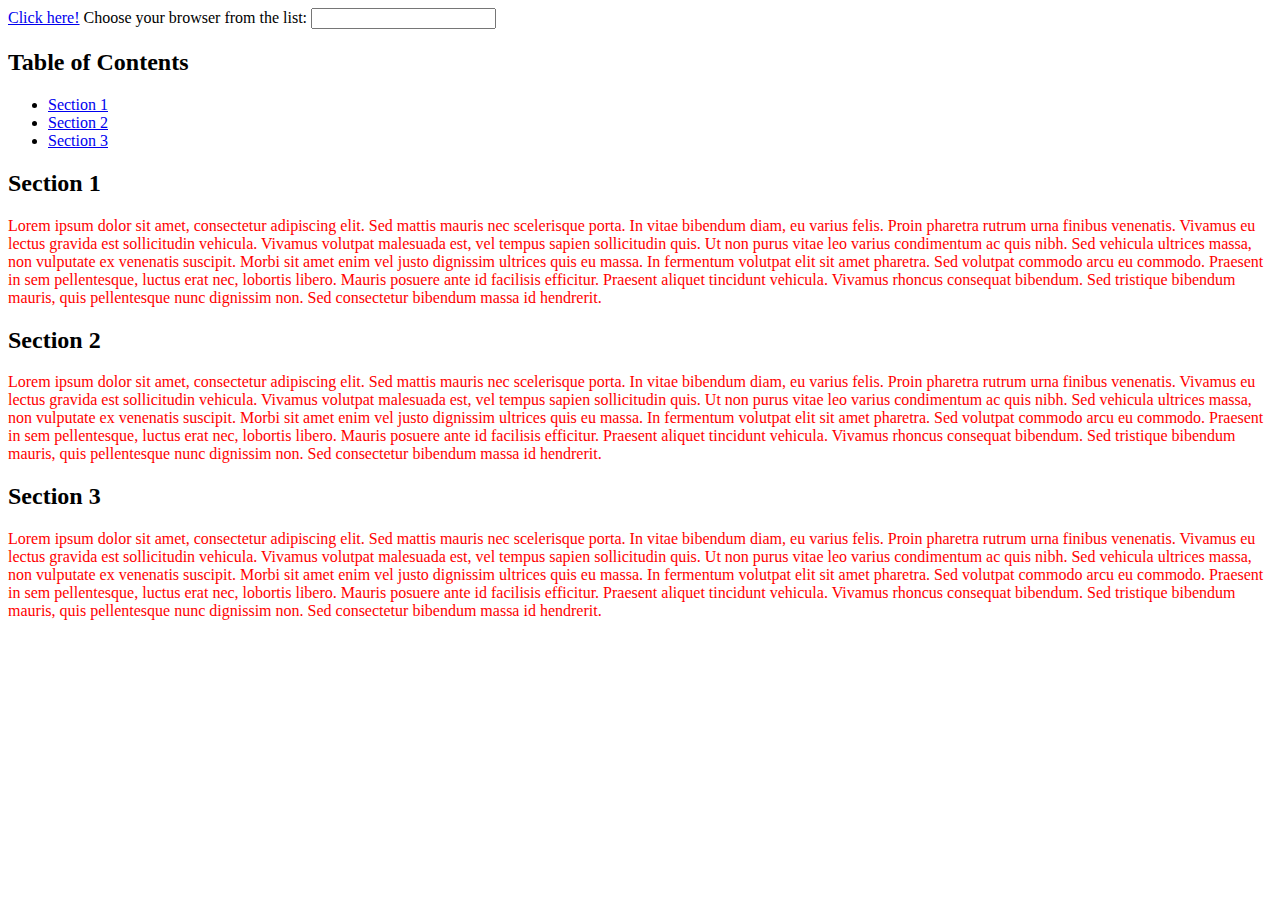
<file: index.html>
<!DOCTYPE html>
<html>
    <head>
        <title>My Web Page!</title>
        <link rel="stylesheet" href="styles.css">
    </head>
    <body>
        <a href="https://www.google.fr">Click here!</a>

        <label for="browser">Choose your browser from the list:</label>
        <input list="browsers" name="browser" id="browser">
        
        <datalist id="browsers">
          <option value="Edge">
          <option value="Firefox">
          <option value="Chrome">
          <option value="Opera">
          <option value="Safari">
        </datalist> 


        <h2>Table of Contents</h2>
        <ul>
            <li><a href="#section1">Section 1</a></li>
            <li><a href="#section2">Section 2</a></li>
            <li><a href="#section3">Section 3</a></li>
        </ul>
        <h2 id="section1">Section 1</h2>
        <p>
            Lorem ipsum dolor sit amet, consectetur adipiscing elit. Sed mattis mauris nec scelerisque porta. In vitae bibendum diam, eu varius felis. Proin pharetra rutrum urna finibus venenatis. Vivamus eu lectus gravida est sollicitudin vehicula. Vivamus volutpat malesuada est, vel tempus sapien sollicitudin quis. Ut non purus vitae leo varius condimentum ac quis nibh. Sed vehicula ultrices massa, non vulputate ex venenatis suscipit. Morbi sit amet enim vel justo dignissim ultrices quis eu massa. In fermentum volutpat elit sit amet pharetra. Sed volutpat commodo arcu eu commodo. Praesent in sem pellentesque, luctus erat nec, lobortis libero. Mauris posuere ante id facilisis efficitur. Praesent aliquet tincidunt vehicula. Vivamus rhoncus consequat bibendum. Sed tristique bibendum mauris, quis pellentesque nunc dignissim non. Sed consectetur bibendum massa id hendrerit.
        </p>
        <h2 id="section2">Section 2</h2>
        <p>
            Lorem ipsum dolor sit amet, consectetur adipiscing elit. Sed mattis mauris nec scelerisque porta. In vitae bibendum diam, eu varius felis. Proin pharetra rutrum urna finibus venenatis. Vivamus eu lectus gravida est sollicitudin vehicula. Vivamus volutpat malesuada est, vel tempus sapien sollicitudin quis. Ut non purus vitae leo varius condimentum ac quis nibh. Sed vehicula ultrices massa, non vulputate ex venenatis suscipit. Morbi sit amet enim vel justo dignissim ultrices quis eu massa. In fermentum volutpat elit sit amet pharetra. Sed volutpat commodo arcu eu commodo. Praesent in sem pellentesque, luctus erat nec, lobortis libero. Mauris posuere ante id facilisis efficitur. Praesent aliquet tincidunt vehicula. Vivamus rhoncus consequat bibendum. Sed tristique bibendum mauris, quis pellentesque nunc dignissim non. Sed consectetur bibendum massa id hendrerit.
        </p>
        <h2 id="section3">Section 3</h2>
        <p>
            Lorem ipsum dolor sit amet, consectetur adipiscing elit. Sed mattis mauris nec scelerisque porta. In vitae bibendum diam, eu varius felis. Proin pharetra rutrum urna finibus venenatis. Vivamus eu lectus gravida est sollicitudin vehicula. Vivamus volutpat malesuada est, vel tempus sapien sollicitudin quis. Ut non purus vitae leo varius condimentum ac quis nibh. Sed vehicula ultrices massa, non vulputate ex venenatis suscipit. Morbi sit amet enim vel justo dignissim ultrices quis eu massa. In fermentum volutpat elit sit amet pharetra. Sed volutpat commodo arcu eu commodo. Praesent in sem pellentesque, luctus erat nec, lobortis libero. Mauris posuere ante id facilisis efficitur. Praesent aliquet tincidunt vehicula. Vivamus rhoncus consequat bibendum. Sed tristique bibendum mauris, quis pellentesque nunc dignissim non. Sed consectetur bibendum massa id hendrerit.
        </p>
    </body>
</html>
</file>
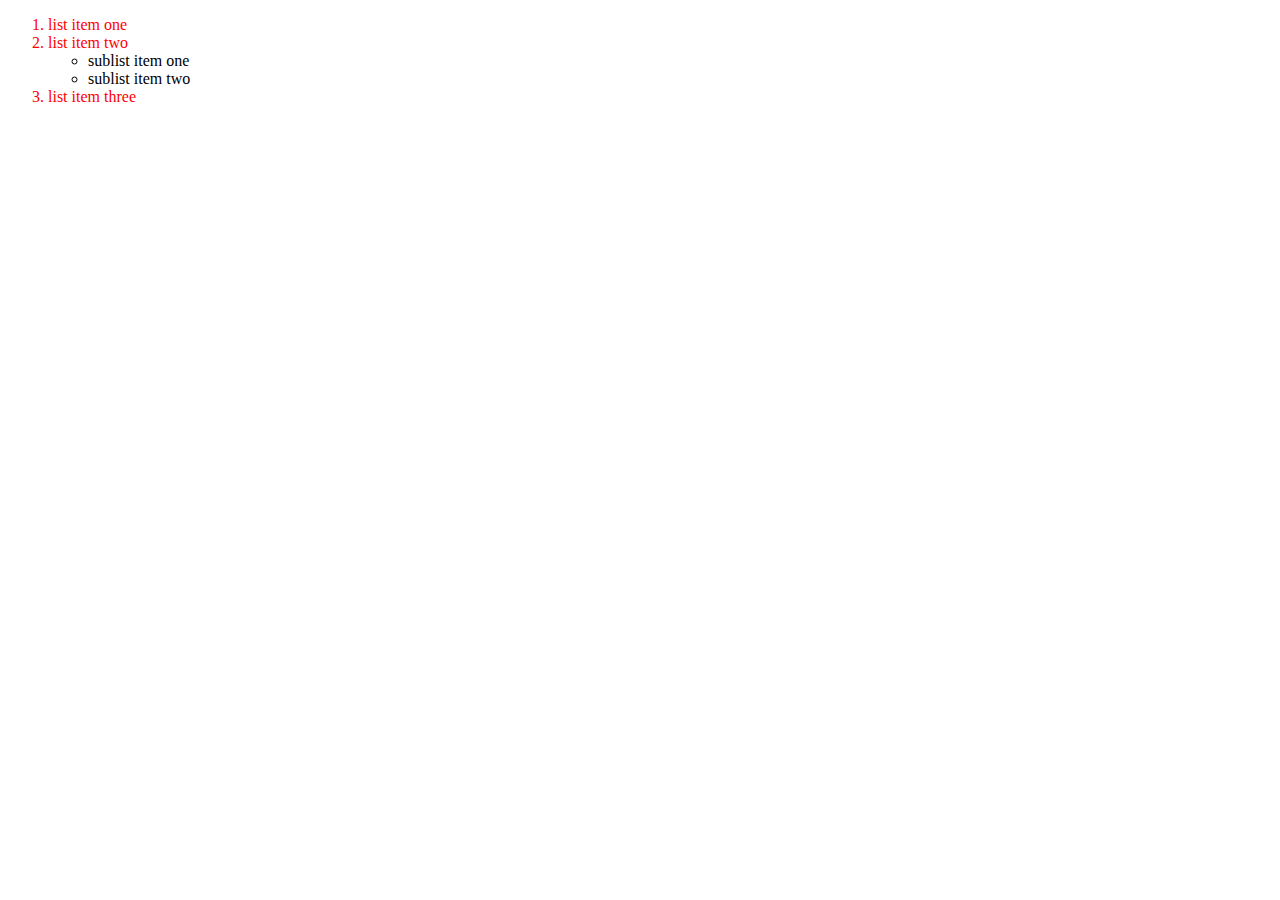
<file: descendant.html>
<!DOCTYPE html>
<html>
    <head>
        <title>My Web Page!</title>
        <style>
            ol > li {
                color: red;
            }
        </style>
    </head>
    <body>
        <ol>
            <li>list item one</li>
            <li>list item two</li>
            <ul>
                <li>sublist item one</li>
                <li>sublist item two</li>
            </ul>
            <li>list item three</li>
        </ol>
    </body>
</html>
</file>
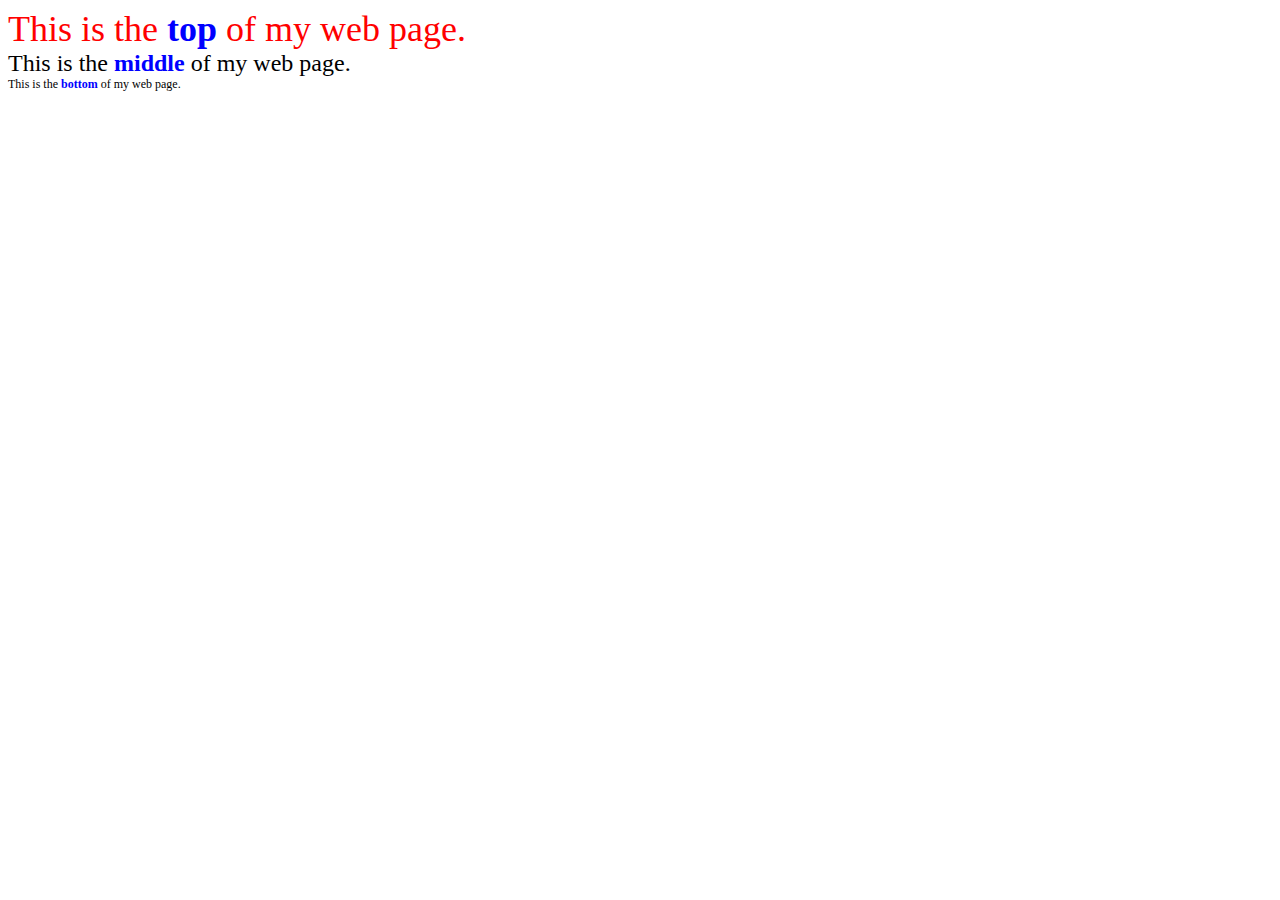
<file: divspan.html>
<!DOCTYPE html>
<html>
    <head>
        <title>My Web Page!</title>
        <style>
            #top {
                font-size: 36px;
                color: red;
            }

            #middle {
                font-size: 24px;
            }

            #bottom {
                font-size: 12px;
            }

            .name {
                font-weight: bold;
                color: blue;
            }
        </style>
    </head>
    <body>
        <div id="top">
            This is the <span class="name">top</span> of my web page.
        </div>
        <div id="middle">
            This is the <span class="name">middle</span> of my web page.
        </div>
        <div id="bottom">
            This is the <span class="name">bottom</span> of my web page.
        </div>
    </body>
</html>
</file>
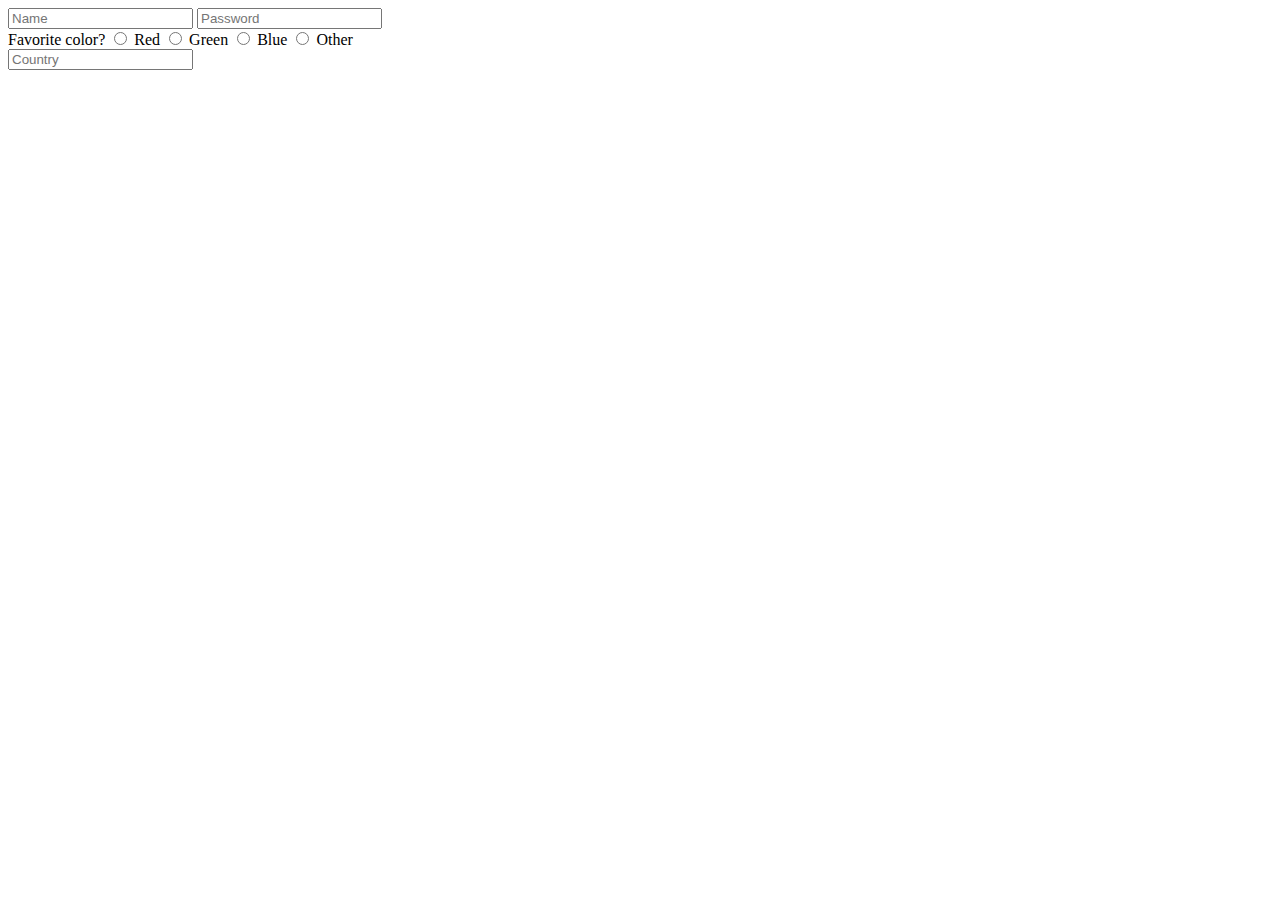
<file: form.html>
<!DOCTYPE html>
<html>
    <head>
        <title>My Web Page!</title>
    </head>
    <body>
        <form>

            <div>
                <input name="name" type="text" placeholder="Name">
                <input name="password" type="password" placeholder="Password">
            </div>

            <div>
                Favorite color?
                <input name="color" type="radio" value="red"> Red
                <input name="color" type="radio" value="green"> Green
                <input name="color" type="radio" value="blue"> Blue
                <input name="color" type="radio" value="other"> Other
            </div>

            <div>
                <input name="country" list="countries" placeholder="Country">
                <datalist id="countries">
                    <option value="Afghanistan">
                    <option value="Albania">
                    <option value="Algeria">
                    <option value="Andorra">
                    <option value="Angola">
                    <option value="Antigua &amp; Deps">
                    <option value="Argentina">
                    <option value="Armenia">
                    <option value="Australia">
                    <option value="Austria">
                    <option value="Azerbaijan">
                    <option value="Bahamas">
                    <option value="Bahrain">
                    <option value="Bangladesh">
                    <option value="Barbados">
                    <option value="Belarus">
                    <option value="Belgium">
                    <option value="Belize">
                    <option value="Benin">
                    <option value="Bhutan">
                    <option value="Bolivia">
                    <option value="Bosnia Herzegovina">
                    <option value="Botswana">
                    <option value="Brazil">
                    <option value="Brunei">
                    <option value="Bulgaria">
                    <option value="Burkina">
                    <option value="Burundi">
                    <option value="Cambodia">
                    <option value="Cameroon">
                    <option value="Canada">
                    <option value="Cape Verde">
                    <option value="Central African Rep">
                    <option value="Chad">
                    <option value="Chile">
                    <option value="China">
                    <option value="Colombia">
                    <option value="Comoros">
                    <option value="Congo">
                    <option value="Congo (Democratic Rep)">
                    <option value="Costa Rica">
                    <option value="Croatia">
                    <option value="Cuba">
                    <option value="Cyprus">
                    <option value="Czech Republic">
                    <option value="Denmark">
                    <option value="Djibouti">
                    <option value="Dominica">
                    <option value="Dominican Republic">
                    <option value="East Timor">
                    <option value="Ecuador">
                    <option value="Egypt">
                    <option value="El Salvador">
                    <option value="Equatorial Guinea">
                    <option value="Eritrea">
                    <option value="Estonia">
                    <option value="Ethiopia">
                    <option value="Fiji">
                    <option value="Finland">
                    <option value="France">
                    <option value="Gabon">
                    <option value="Gambia">
                    <option value="Georgia">
                    <option value="Germany">
                    <option value="Ghana">
                    <option value="Greece">
                    <option value="Grenada">
                    <option value="Guatemala">
                    <option value="Guinea">
                    <option value="Guinea-Bissau">
                    <option value="Guyana">
                    <option value="Haiti">
                    <option value="Honduras">
                    <option value="Hungary">
                    <option value="Iceland">
                    <option value="India">
                    <option value="Indonesia">
                    <option value="Iran">
                    <option value="Iraq">
                    <option value="Ireland (Republic)">
                    <option value="Israel">
                    <option value="Italy">
                    <option value="Ivory Coast">
                    <option value="Jamaica">
                    <option value="Japan">
                    <option value="Jordan">
                    <option value="Kazakhstan">
                    <option value="Kenya">
                    <option value="Kiribati">
                    <option value="Korea North">
                    <option value="Korea South">
                    <option value="Kosovo">
                    <option value="Kuwait">
                    <option value="Kyrgyzstan">
                    <option value="Laos">
                    <option value="Latvia">
                    <option value="Lebanon">
                    <option value="Lesotho">
                    <option value="Liberia">
                    <option value="Libya">
                    <option value="Liechtenstein">
                    <option value="Lithuania">
                    <option value="Luxembourg">
                    <option value="Macedonia">
                    <option value="Madagascar">
                    <option value="Malawi">
                    <option value="Malaysia">
                    <option value="Maldives">
                    <option value="Mali">
                    <option value="Malta">
                    <option value="Marshall Islands">
                    <option value="Mauritania">
                    <option value="Mauritius">
                    <option value="Mexico">
                    <option value="Micronesia">
                    <option value="Moldova">
                    <option value="Monaco">
                    <option value="Mongolia">
                    <option value="Montenegro">
                    <option value="Morocco">
                    <option value="Mozambique">
                    <option value="Myanmar, (Burma)">
                    <option value="Namibia">
                    <option value="Nauru">
                    <option value="Nepal">
                    <option value="Netherlands">
                    <option value="New Zealand">
                    <option value="Nicaragua">
                    <option value="Niger">
                    <option value="Nigeria">
                    <option value="Norway">
                    <option value="Oman">
                    <option value="Pakistan">
                    <option value="Palau">
                    <option value="Panama">
                    <option value="Papua New Guinea">
                    <option value="Paraguay">
                    <option value="Peru">
                    <option value="Philippines">
                    <option value="Poland">
                    <option value="Portugal">
                    <option value="Qatar">
                    <option value="Romania">
                    <option value="Russian Federation">
                    <option value="Rwanda">
                    <option value="St Kitts &amp; Nevis">
                    <option value="St Lucia">
                    <option value="Saint Vincent &amp; the Grenadines">
                    <option value="Samoa">
                    <option value="San Marino">
                    <option value="Sao Tome &amp; Principe">
                    <option value="Saudi Arabia">
                    <option value="Senegal">
                    <option value="Serbia">
                    <option value="Seychelles">
                    <option value="Sierra Leone">
                    <option value="Singapore">
                    <option value="Slovakia">
                    <option value="Slovenia">
                    <option value="Solomon Islands">
                    <option value="Somalia">
                    <option value="South Africa">
                    <option value="South Sudan">
                    <option value="Spain">
                    <option value="Sri Lanka">
                    <option value="Sudan">
                    <option value="Suriname">
                    <option value="Swaziland">
                    <option value="Sweden">
                    <option value="Switzerland">
                    <option value="Syria">
                    <option value="Taiwan">
                    <option value="Tajikistan">
                    <option value="Tanzania">
                    <option value="Thailand">
                    <option value="Togo">
                    <option value="Tonga">
                    <option value="Trinidad &amp; Tobago">
                    <option value="Tunisia">
                    <option value="Turkey">
                    <option value="Turkmenistan">
                    <option value="Tuvalu">
                    <option value="Uganda">
                    <option value="Ukraine">
                    <option value="United Arab Emirates">
                    <option value="United Kingdom">
                    <option value="United States">
                    <option value="Uruguay">
                    <option value="Uzbekistan">
                    <option value="Vanuatu">
                    <option value="Vatican City">
                    <option value="Venezuela">
                    <option value="Vietnam">
                    <option value="Yemen">
                    <option value="Zambia">
                    <option value="Zimbabwe">
                </datalist>
            </div>

        </form>
    </body>
</html>
</file>
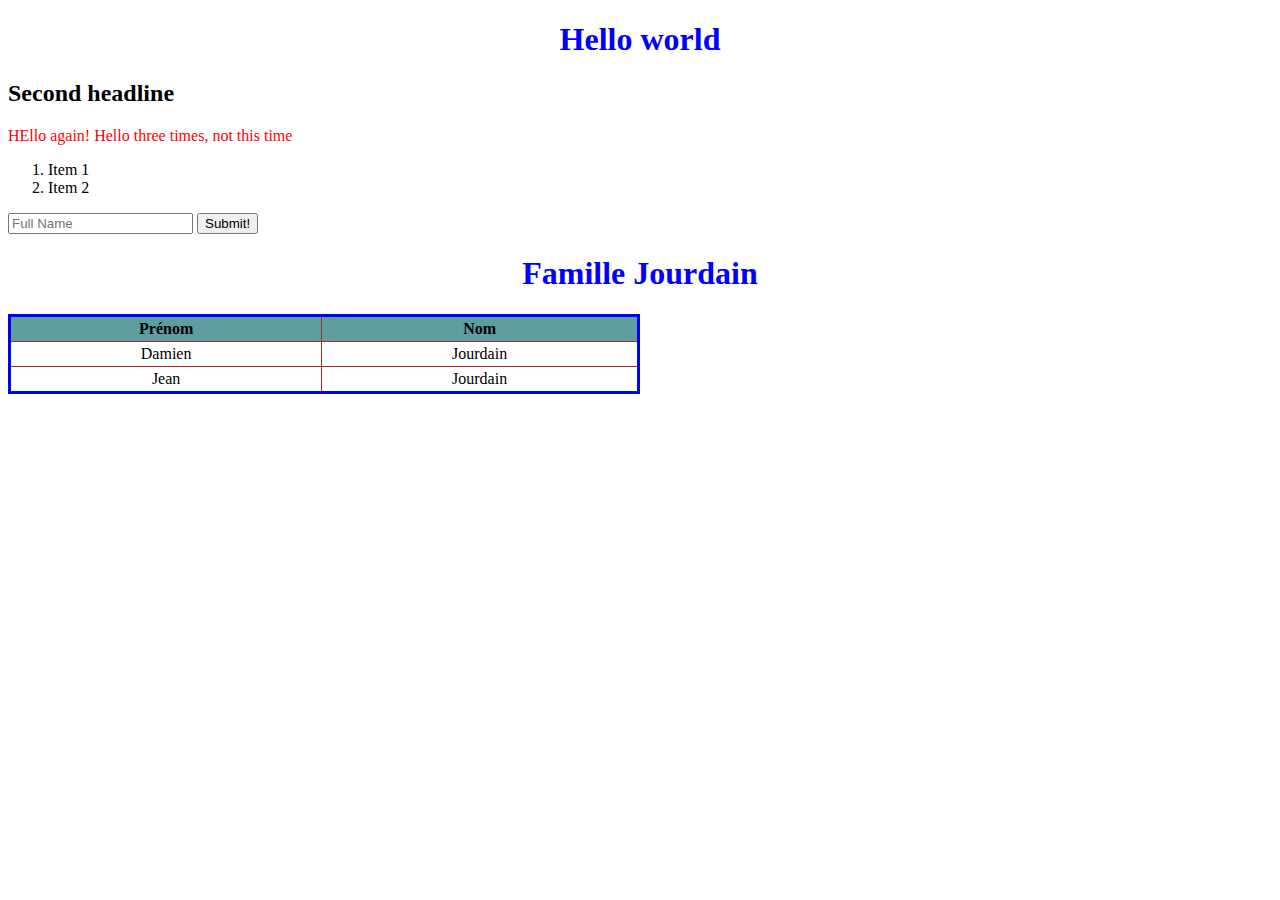
<file: hello.html>
<!DOCTYPE html>
    <head>
        <meta charset="utf-8">
        <meta http-equiv="X-UA-Compatible" content="IE=edge">
        <title>My web page</title>
        <meta name="description" content="">
        <meta name="viewport" content="width=device-width, initial-scale=1">
        <link rel="stylesheet" href="styles.css">
        <style>
            h1 {color: blue; text-align: center;}
        </style>
    </head>
    <body>
         <h1>Hello world</h1>  
         <h2>Second headline</h2>
        <p> HEllo again! Hello three times, not this time</p>

    <ol>
         <li>Item 1</li>
         <li>Item 2</li>
    </ol>

<form>
    <input type="text" placeholder="Full Name" name="name">
    <button>Submit!</button>
</form>    

<h1>Famille Jourdain</h1>
<table>
    <tr>
    <th>Prénom    </th>
    <th>Nom</th>
</tr>
<tr>
    <td>Damien    </td>
    <td>Jourdain</td>
</tr>
<tr>
    <td>Jean    </td>
    <td>Jourdain</td>
</tr>
</table>

    </body>
</html>
</file>
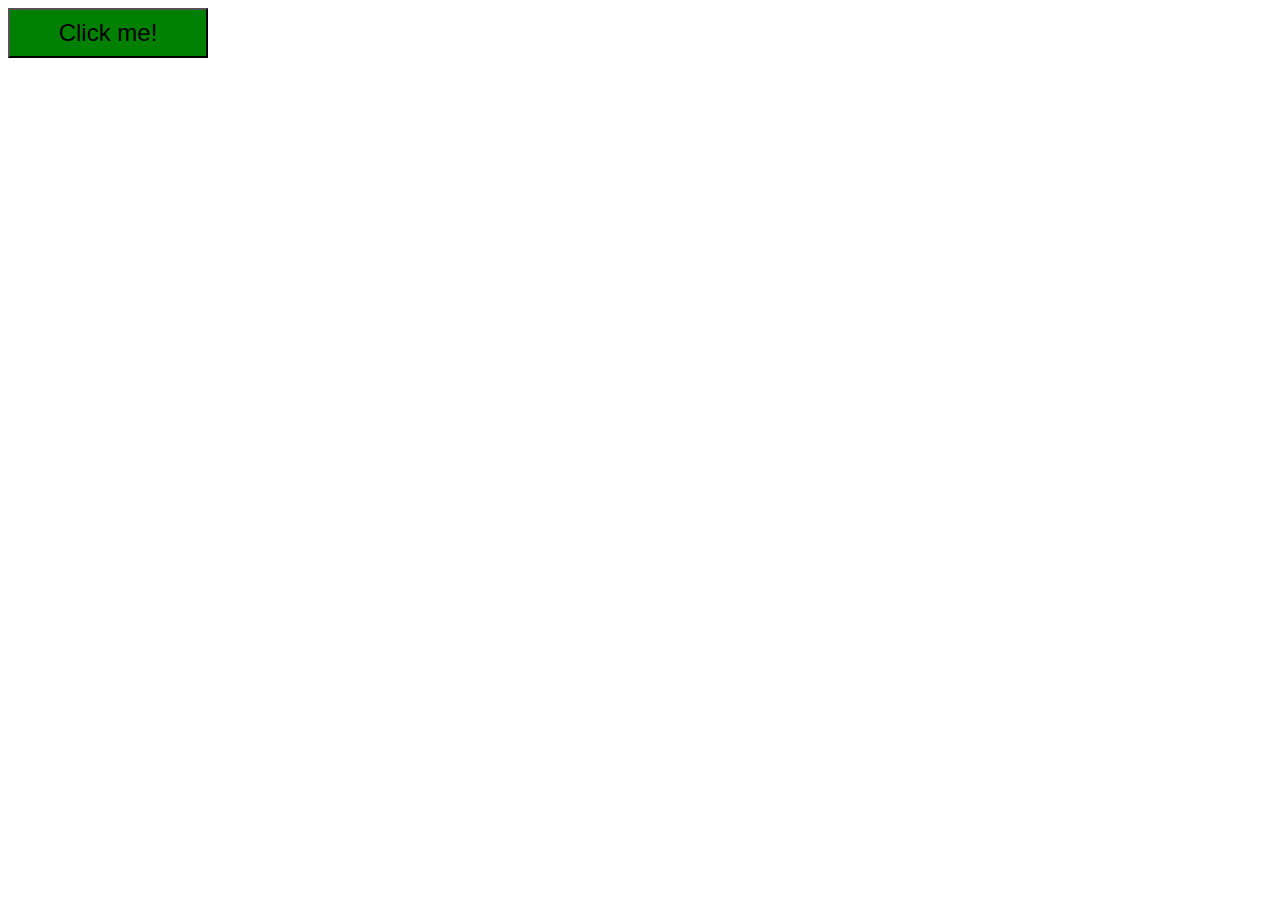
<file: hover.html>
<!DOCTYPE html>
<html>
    <head>
        <title>My Web Page!</title>
        <style>
            button {
                width: 200px;
                height: 50px;
                font-size: 24px;
                background-color: green;
            }

            button:hover {
                background-color: orange;
                height: 150px;
            }
        </style>
    </head>
    <body>
        <button>Click me!</button>
    </body>
</html>
</file>
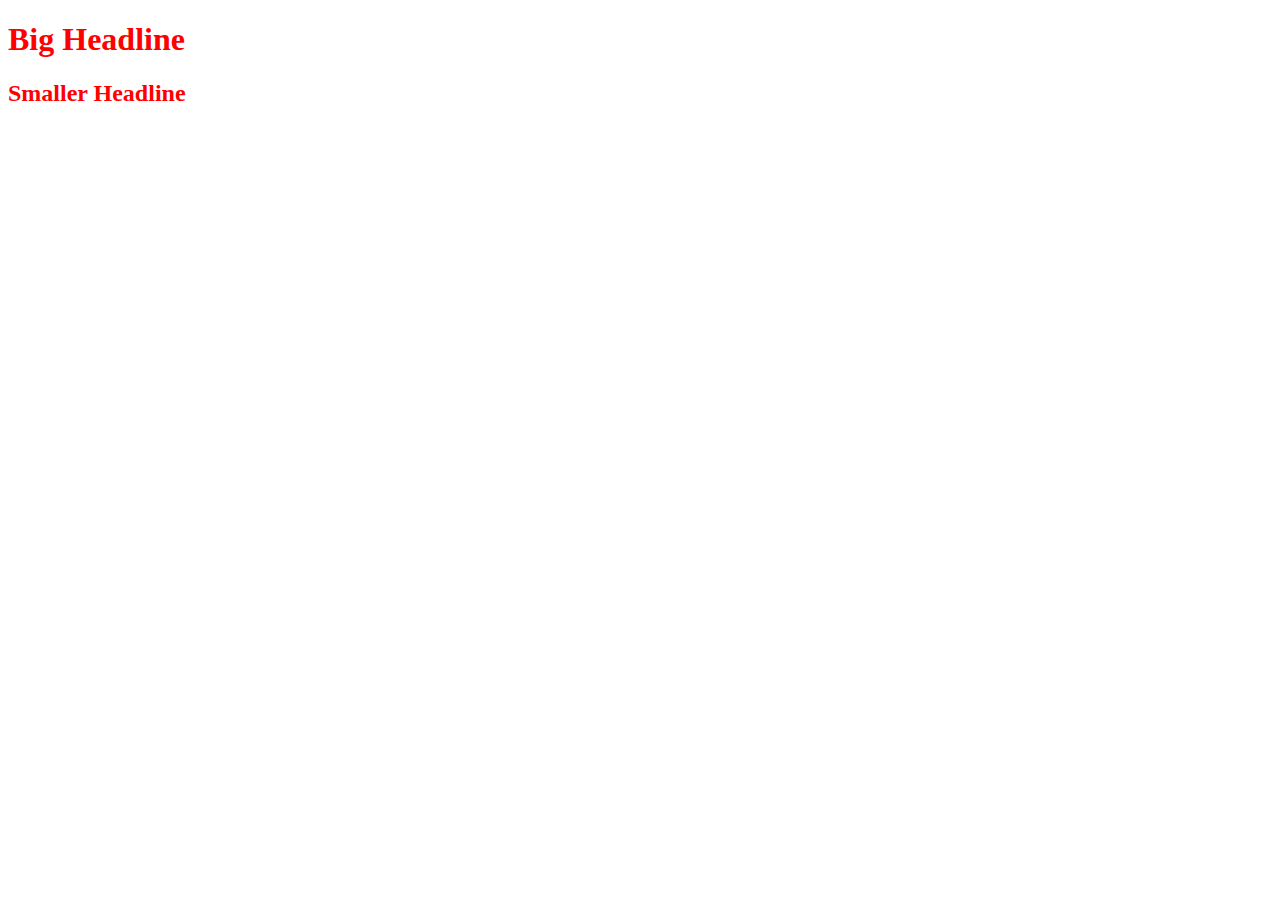
<file: multiple.html>
<!DOCTYPE html>
<html>
    <head>
        <title>My Web Page!</title>
        <style>
            h1, h2 {
                color: red;
            }
        </style>
    </head>
    <body>
        <h1>Big Headline</h1>
        <h2>Smaller Headline</h2>
    </body>
</html>
</file>
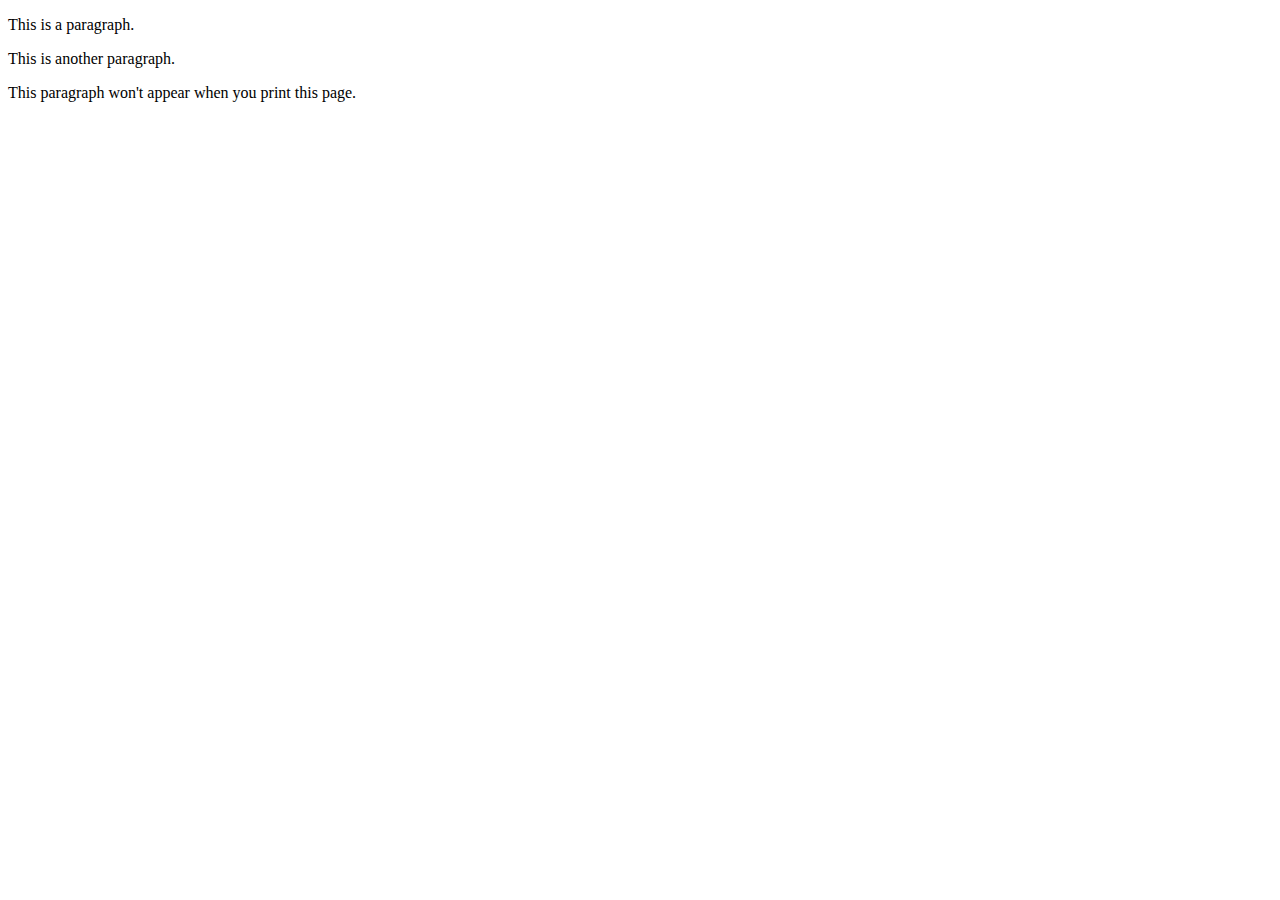
<file: print.html>
<!DOCTYPE html>
<html>
    <head>
        <title>My Web Page!</title>
        <style>
            @media print {
                .screen-only {
                    display: none;
                }
            }
        </style>
    </head>
    <body>
        <p>This is a paragraph.</p>
        <p>This is another paragraph.</p>
        <p class="screen-only">This paragraph won't appear when you print this page.</p>
    </body>
</html>
</file>
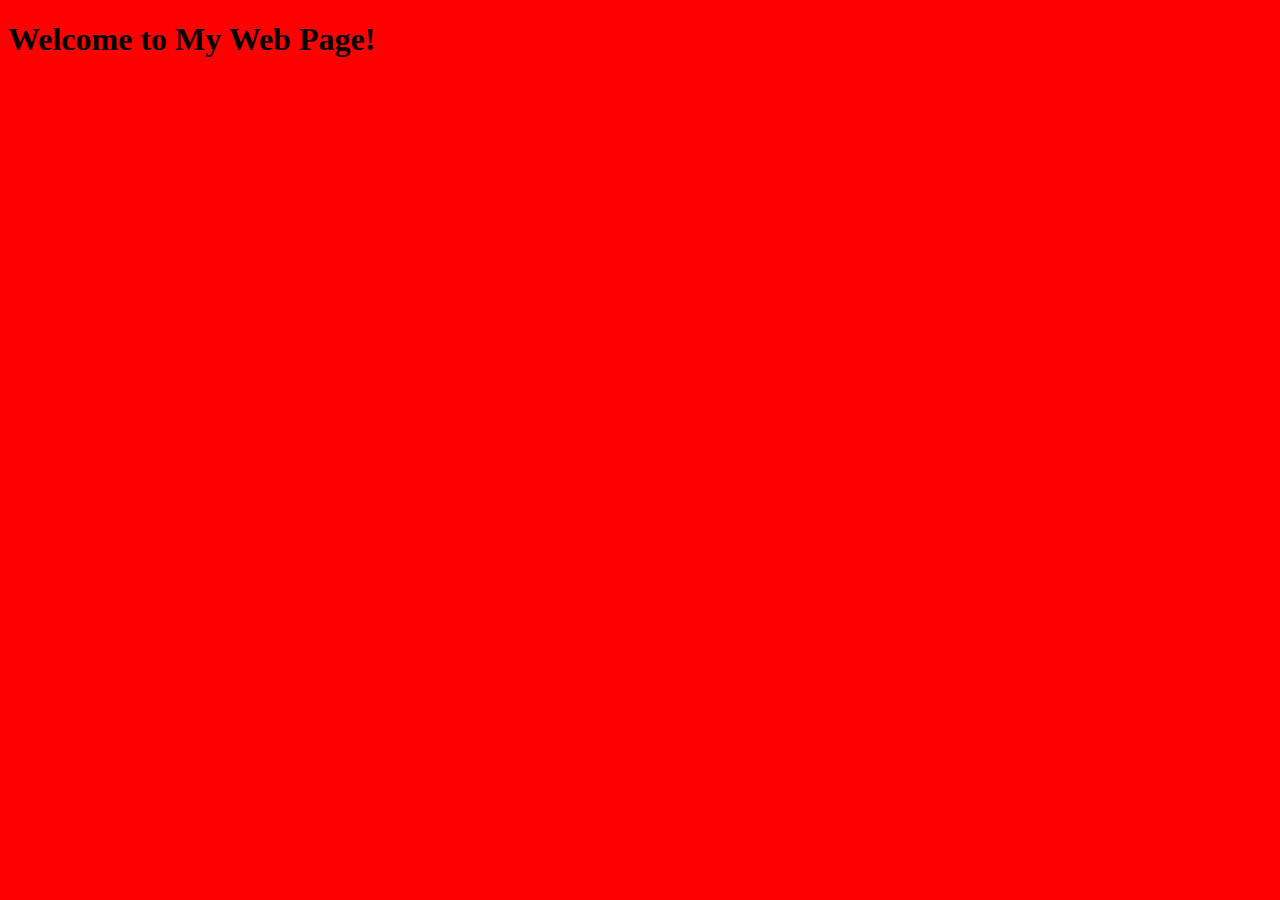
<file: responsive0.html>
<!DOCTYPE html>
<html>
    <head>
        <title>My Web Page!</title>
        <meta name="viewport" content="width=device-width, initial-scale=1.0">
        <style>
            @media (min-width: 500px) {
                body {
                    background-color: red;
                }
            }

            @media (max-width: 499px) {
                body {
                    background-color: blue;
                }
            }
        </style>
    </head>
    <body>
        <h1>Welcome to My Web Page!</h1>
    </body>
</html>
</file>
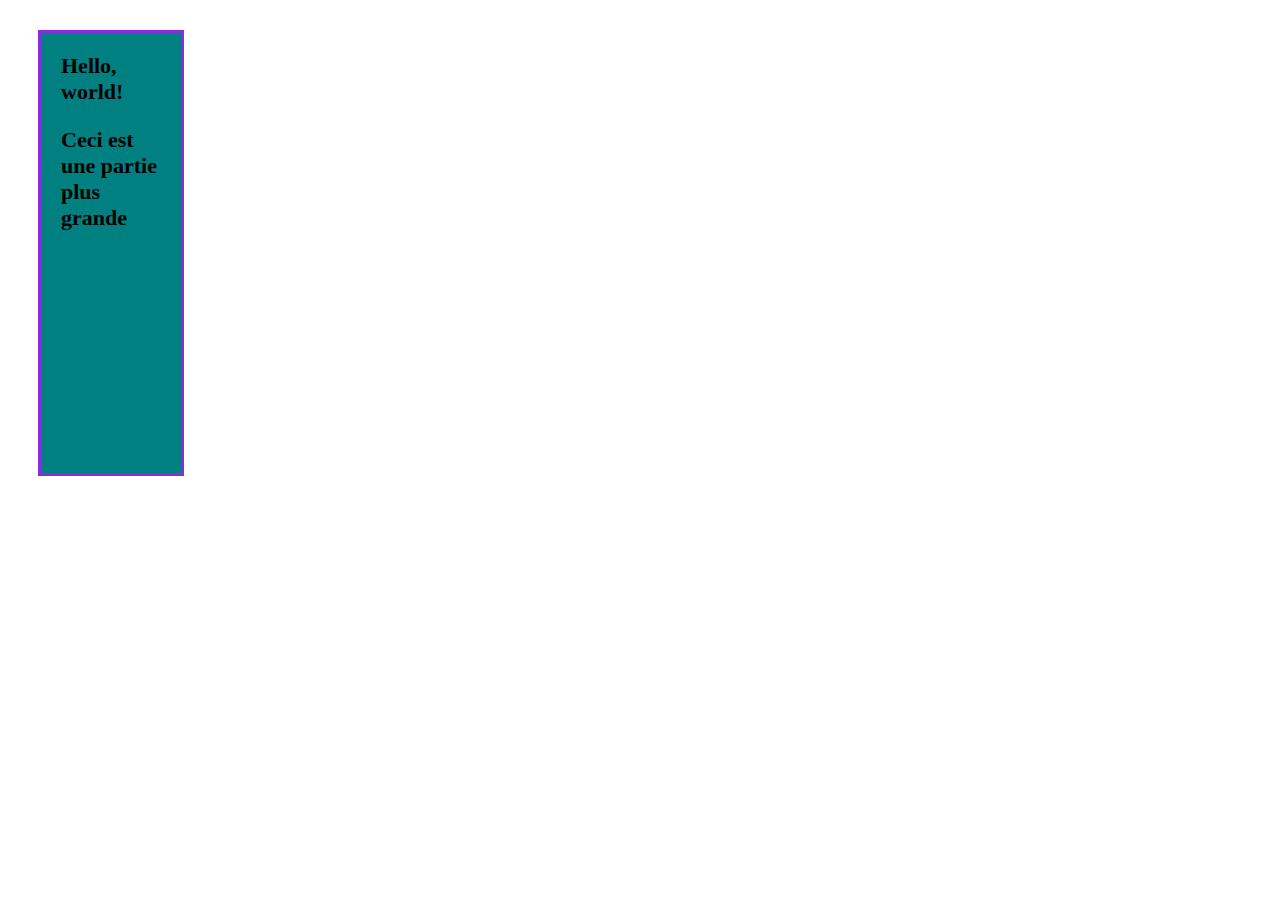
<file: size.html>
<!DOCTYPE html>
<html>
    <head>
        <title>My Web Page!</title>
        <style>
            div {
                background-color: teal;
                width: 100px;
                height: 400px;
                margin: 30px;
                padding: 20px;
                font-family: 'Times New Roman', Times, serif;
                font-size: 22px;
                font-weight: bold;
                border: blueviolet solid 3px;
            }
        </style>
    </head>
    <body>
        <div>
            Hello, world!
            <p>Ceci est une partie plus grande</P>
        </div>
    </body>
</html>
</file>
<file: styles.css>
h1 {
    color: blue;
    text-align: center;
}

p {
    color: red;
}

table {
    border: 3px solid blue;
    border-collapse: collapse;
    width: 50%;
}

th, td {
    border: 1px solid brown;
    padding: 3px;
    text-align: center;
}

th {
    background-color: cadetblue;
}
</file>
